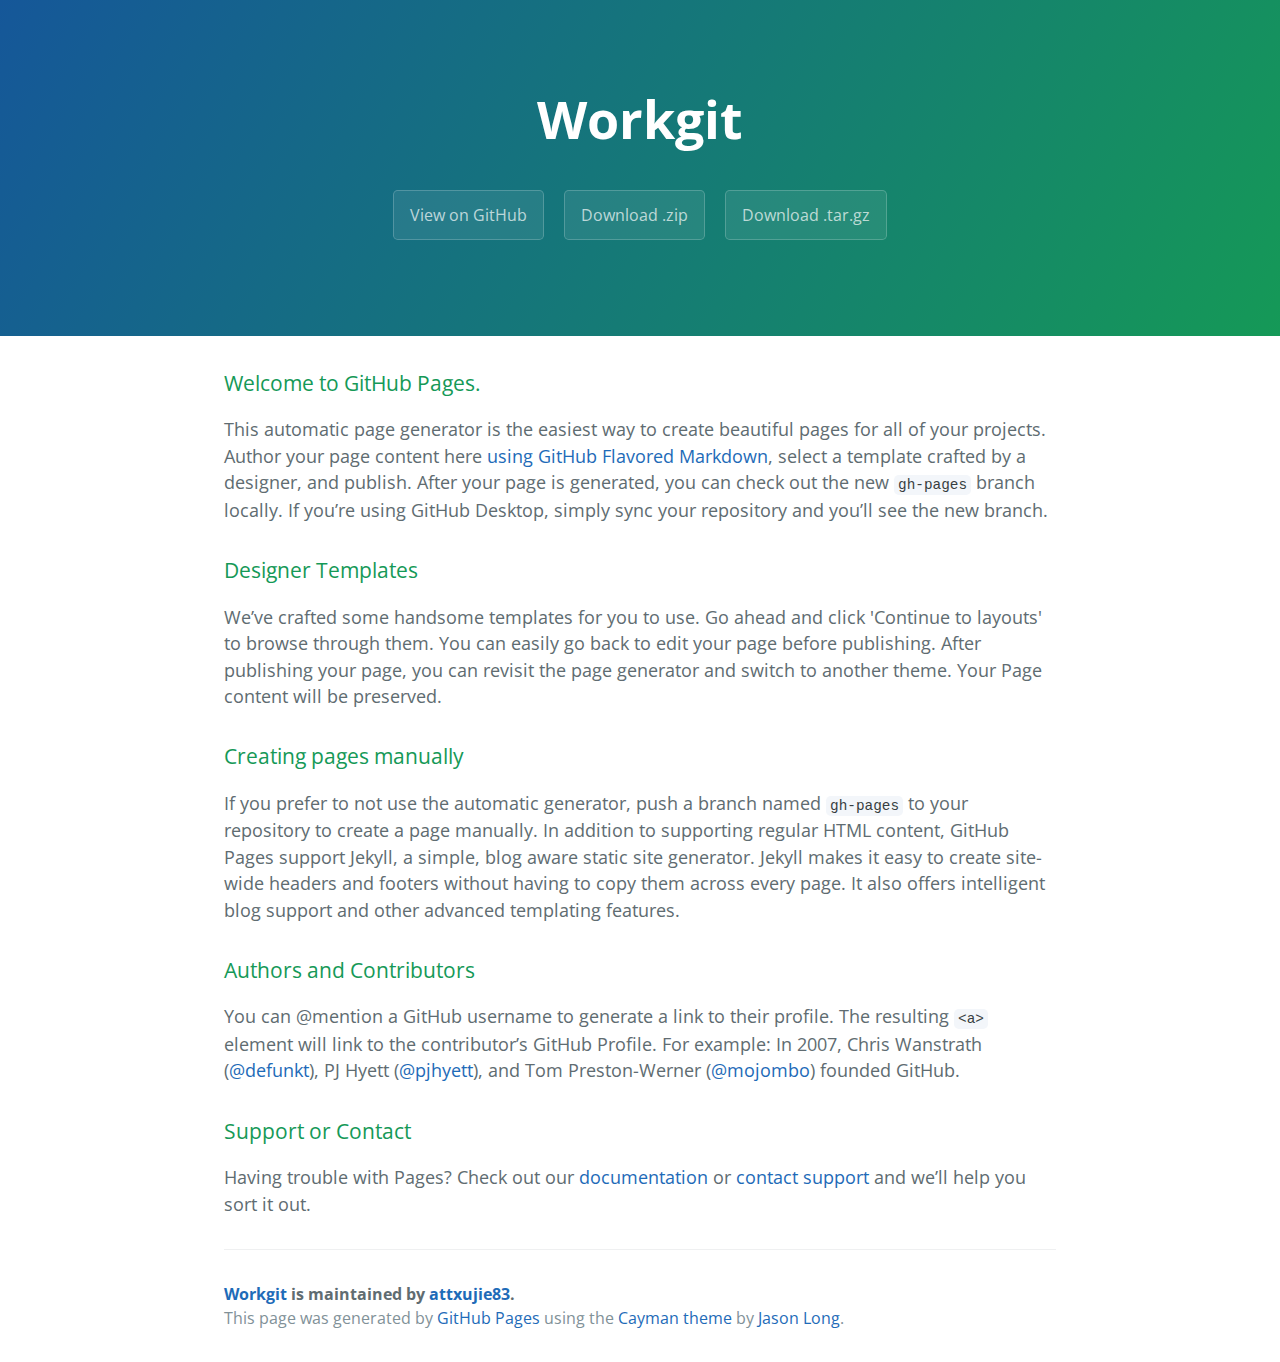
<file: index.html>
<!DOCTYPE html>
<html lang="en-us">
  <head>
    <meta charset="UTF-8">
    <title>Workgit by attxujie83</title>
    <meta name="viewport" content="width=device-width, initial-scale=1">
    <link rel="stylesheet" type="text/css" href="stylesheets/normalize.css" media="screen">
    <link href='https://fonts.googleapis.com/css?family=Open+Sans:400,700' rel='stylesheet' type='text/css'>
    <link rel="stylesheet" type="text/css" href="stylesheets/stylesheet.css" media="screen">
    <link rel="stylesheet" type="text/css" href="stylesheets/github-light.css" media="screen">
  </head>
  <body>
    <section class="page-header">
      <h1 class="project-name">Workgit</h1>
      <h2 class="project-tagline"></h2>
      <a href="https://github.com/attxujie83/workGit" class="btn">View on GitHub</a>
      <a href="https://github.com/attxujie83/workGit/zipball/master" class="btn">Download .zip</a>
      <a href="https://github.com/attxujie83/workGit/tarball/master" class="btn">Download .tar.gz</a>
    </section>

    <section class="main-content">
      <h3>
<a id="welcome-to-github-pages" class="anchor" href="#welcome-to-github-pages" aria-hidden="true"><span aria-hidden="true" class="octicon octicon-link"></span></a>Welcome to GitHub Pages.</h3>

<p>This automatic page generator is the easiest way to create beautiful pages for all of your projects. Author your page content here <a href="https://guides.github.com/features/mastering-markdown/">using GitHub Flavored Markdown</a>, select a template crafted by a designer, and publish. After your page is generated, you can check out the new <code>gh-pages</code> branch locally. If you’re using GitHub Desktop, simply sync your repository and you’ll see the new branch.</p>

<h3>
<a id="designer-templates" class="anchor" href="#designer-templates" aria-hidden="true"><span aria-hidden="true" class="octicon octicon-link"></span></a>Designer Templates</h3>

<p>We’ve crafted some handsome templates for you to use. Go ahead and click 'Continue to layouts' to browse through them. You can easily go back to edit your page before publishing. After publishing your page, you can revisit the page generator and switch to another theme. Your Page content will be preserved.</p>

<h3>
<a id="creating-pages-manually" class="anchor" href="#creating-pages-manually" aria-hidden="true"><span aria-hidden="true" class="octicon octicon-link"></span></a>Creating pages manually</h3>

<p>If you prefer to not use the automatic generator, push a branch named <code>gh-pages</code> to your repository to create a page manually. In addition to supporting regular HTML content, GitHub Pages support Jekyll, a simple, blog aware static site generator. Jekyll makes it easy to create site-wide headers and footers without having to copy them across every page. It also offers intelligent blog support and other advanced templating features.</p>

<h3>
<a id="authors-and-contributors" class="anchor" href="#authors-and-contributors" aria-hidden="true"><span aria-hidden="true" class="octicon octicon-link"></span></a>Authors and Contributors</h3>

<p>You can @mention a GitHub username to generate a link to their profile. The resulting <code>&lt;a&gt;</code> element will link to the contributor’s GitHub Profile. For example: In 2007, Chris Wanstrath (<a href="https://github.com/defunkt" class="user-mention">@defunkt</a>), PJ Hyett (<a href="https://github.com/pjhyett" class="user-mention">@pjhyett</a>), and Tom Preston-Werner (<a href="https://github.com/mojombo" class="user-mention">@mojombo</a>) founded GitHub.</p>

<h3>
<a id="support-or-contact" class="anchor" href="#support-or-contact" aria-hidden="true"><span aria-hidden="true" class="octicon octicon-link"></span></a>Support or Contact</h3>

<p>Having trouble with Pages? Check out our <a href="https://help.github.com/pages">documentation</a> or <a href="https://github.com/contact">contact support</a> and we’ll help you sort it out.</p>

      <footer class="site-footer">
        <span class="site-footer-owner"><a href="https://github.com/attxujie83/workGit">Workgit</a> is maintained by <a href="https://github.com/attxujie83">attxujie83</a>.</span>

        <span class="site-footer-credits">This page was generated by <a href="https://pages.github.com">GitHub Pages</a> using the <a href="https://github.com/jasonlong/cayman-theme">Cayman theme</a> by <a href="https://twitter.com/jasonlong">Jason Long</a>.</span>
      </footer>

    </section>

  
  </body>
</html>
</file>
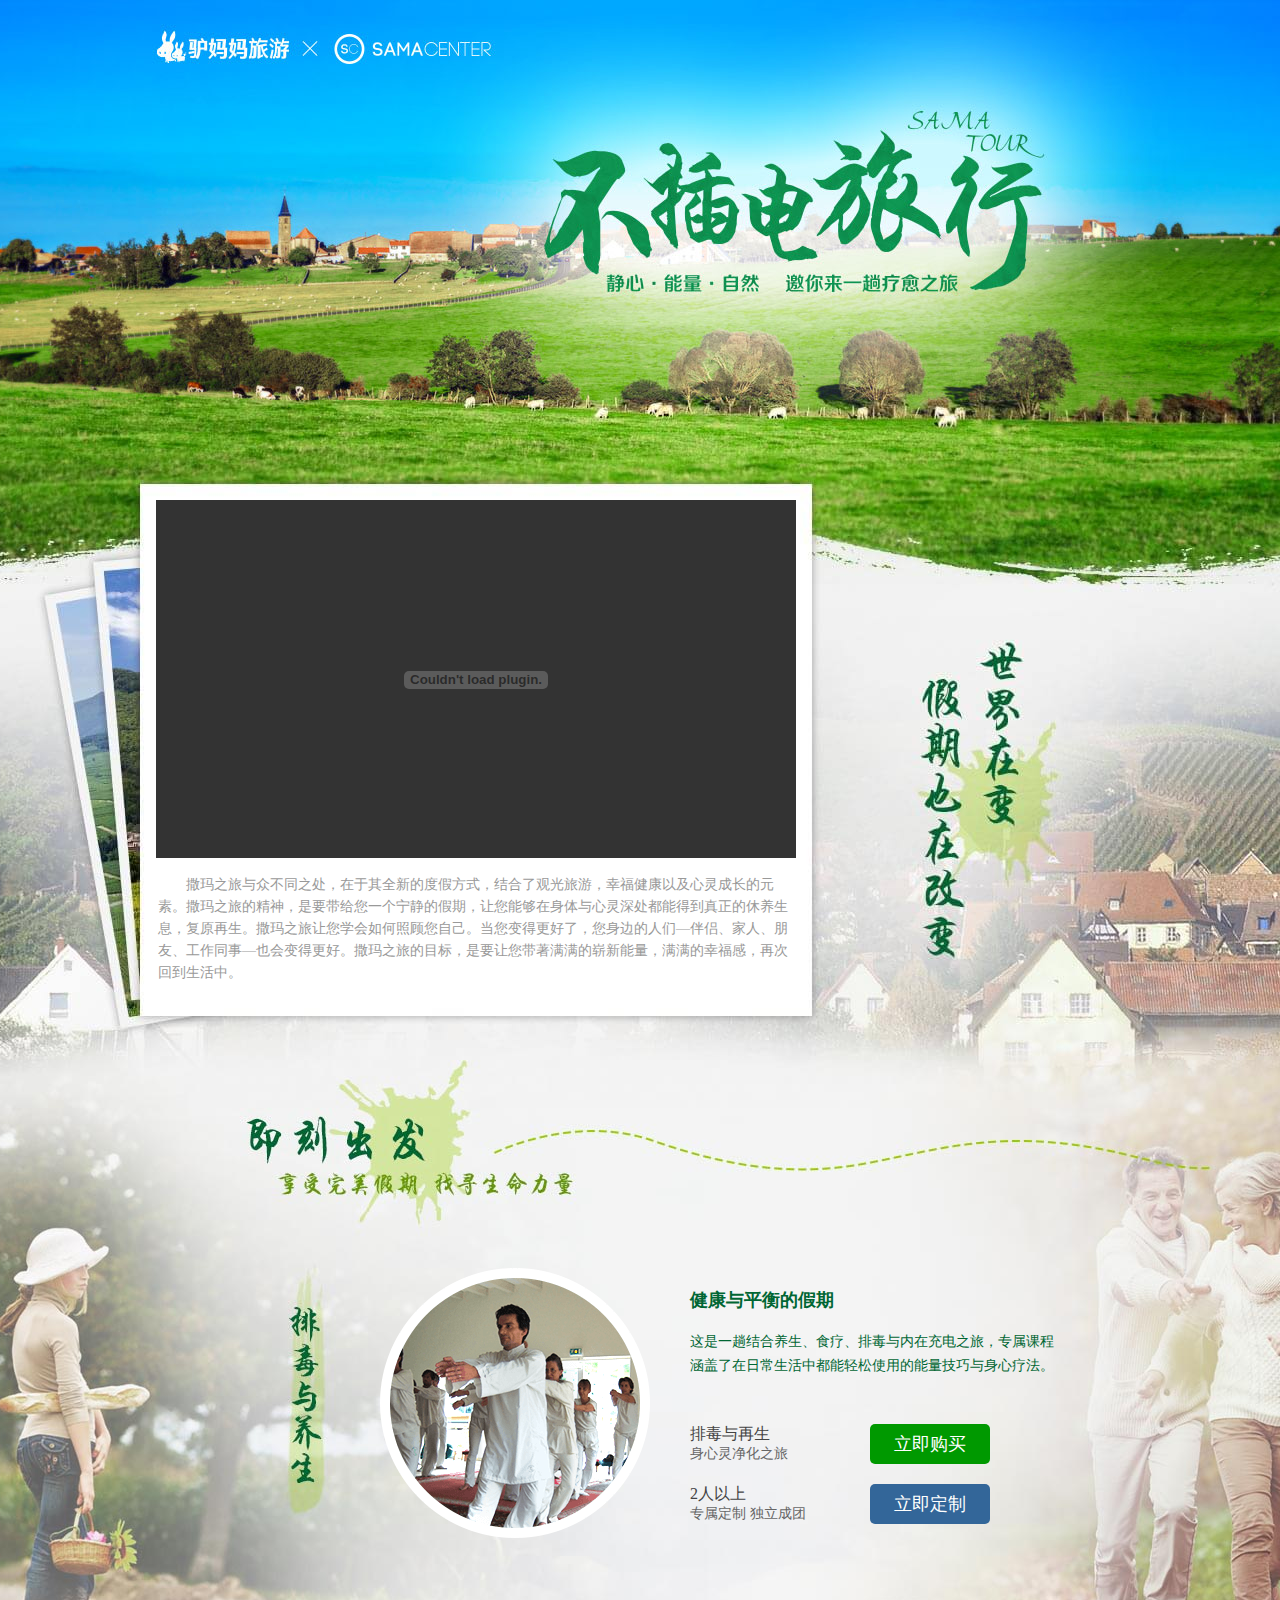
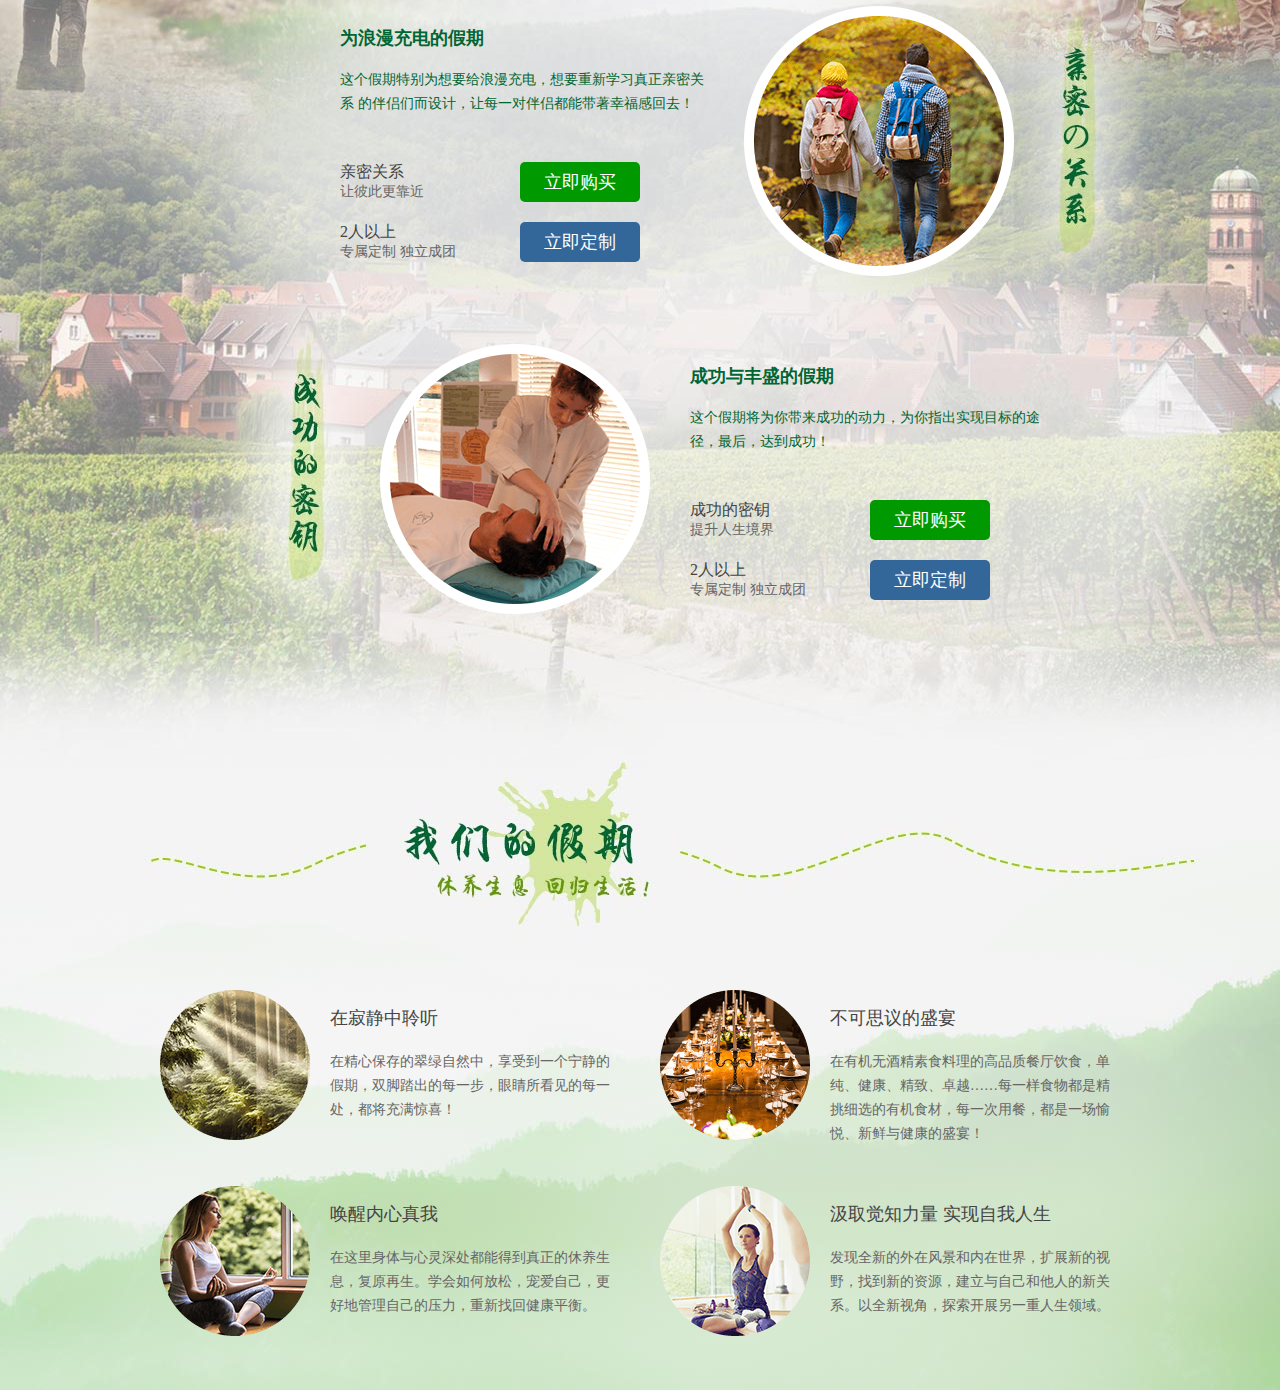
<file: Oct2016II/index.html>
<!DOCTYPE html>
<html>
<head>
    <meta charset="utf-8"/>
    <title>SAMATOUR，不插电旅行！_定制之旅,法国,静心,能量,自然,疗愈之旅,养生,健康,充电,成功,定制游,定制行程_公司旅游-驴妈妈旅游网</title>
    <meta name="keywords" content="疗愈之旅,疗愈课程,自然能量,排毒养生,假期充电,身心净化,定制路线,行程轻松,定制"/>
    <meta name="description" content="SAMATOUR，不插电旅行！疗愈之旅，享受全新的度假方式，结合观光旅游，幸福健康以及心灵成长的元素。带给您一个宁静的假期，让您能够在身体与心灵深处都能得到真正的休养生息，让您带著满满的崭新能量，满满的幸福感，回归到生活中。【驴妈妈商旅，驴妈妈定制游，驴妈妈旅游网】"/>
<link rel="stylesheet" href="css/index.css">
    <link rel="stylesheet" href="http://s2.lvjs.com.cn/styles/zt/000global/styles/zt_global.css">
    <base target="_blank"/>

</head>
<body>
    <!--专题公共头部START-->
    <script src="http://s3.lvjs.com.cn/styles/zt/000global/js/ztTopMenu.js" type="text/javascript"></script>
    <!--专题公共头部END-->
    <!--专题主体START-->
    <div class="wrap">
        <!--头部焦点图START-->
		<div class="banner"> </div>
        <!--头部焦点图END-->
        
        <!--简介START-->
        <div class="about">
		<div class="about-content">
        <div class="about-focus">
        <div class="videoBF">
        	<embed type="application/x-shockwave-flash" allowscriptaccess="always" allowfullscreen="true" wmode="transparent" quality="Best" height="361" width="640" src="http://video.weibo.com/player/1034:24c93119fafb596bedd2690bede67a07/v.swf"></div>
            <p> 撒玛之旅与众不同之处，在于其全新的度假方式，结合了观光旅游，幸福健康以及心灵成长的元素。撒玛之旅的精神，是要带给您一个宁静的假期，让您能够在身体与心灵深处都能得到真正的休养生息，复原再生。撒玛之旅让您学会如何照顾您自己。当您变得更好了，您身边的人们—伴侣、家人、朋友、工作同事—也会变得更好。撒玛之旅的目标，是要让您带著满满的崭新能量，满满的幸福感，再次回到生活中。</p>
        </div>
        </div>
        </div>
        <!--简介END-->
        
        <!--产品START-->
		<div class="prd">
		<div class="prd-content">
        <div class="title"><h2>即刻出发 - 享受完美假期 找寻生命力量</h2></div>
		<div class="prd-cell" style="margin-top:68px;">
        <div class="prdPic">
            <img src="images/prd01.png">
        </div>
        <div class="prdDetl"><h4>健康与平衡的假期</h4><p>这是一趟结合养生、食疗、排毒与内在充电之旅，专属课程
涵盖了在日常生活中都能轻松使用的能量技巧与身心疗法。</p>
        <div class="prd-book prd-buy"><p>排毒与再生<span>身心灵净化之旅</span></p><a class="book-btn" href="http://dujia.lvmama.com/customized/942531/">立即购买</a></div>
        <div class="prd-book prd-cus"><p>2人以上<span>专属定制 独立成团</span></p><a class="book-btn" href="http://www.lvmama.com/customized/1143/">立即定制</a></div>
        </div>
        </div>
        
        <div class="prd-cell" style="margin-top:68px;">
        
        <div class="prdDetl"><h4>为浪漫充电的假期</h4><p>这个假期特别为想要给浪漫充电，想要重新学习真正亲密关系
的伴侣们而设计，让每一对伴侣都能带著幸福感回去！</p>
        <div class="prd-book prd-buy"><p>亲密关系<span>让彼此更靠近</span></p><a class="book-btn" href="http://dujia.lvmama.com/customized/947174/">立即购买</a></div>
        <div class="prd-book prd-cus"><p>2人以上<span>专属定制 独立成团</span></p><a class="book-btn" href="http://www.lvmama.com/customized/1142/">立即定制</a></div>
        </div>
        <div class="prdPic">
            <img src="images/prd02.png">
        </div>
        </div>
        
        <div class="prd-cell" style="margin-top:68px;">
        <div class="prdPic">
            <img src="images/prd03.png">
        </div>
        <div class="prdDetl"><h4>成功与丰盛的假期</h4><p>这个假期将为你带来成功的动力，为你指出实现目标的途径，最后，达到成功！</p>
        <div class="prd-book prd-buy"><p>成功的密钥<span>提升人生境界</span></p><a class="book-btn" href="http://dujia.lvmama.com/customized/953490/">立即购买</a></div>
        <div class="prd-book prd-cus"><p>2人以上<span>专属定制 独立成团</span></p><a class="book-btn" href="http://www.lvmama.com/customized/1141/">立即定制</a></div>
        </div>
        </div>
        
        </div>
        </div>
        <!--产品END-->
        <!--更多START-->
        <div class="prdMore">
		<div class="prd-content">
        <div class="title"><h2>我们的假期 - 休养生息 回归生活！</h2></div>
        <ul class="prdMore-list">
        	    <li><i class="list01"></i><p>在寂静中聆听<span>在精心保存的翠绿自然中，享受到一个宁静的假期，双脚踏出的每一步，眼睛所看见的每一处，都将充满惊喜！</span></p></li>
        	    <li><i class="list02"></i><p>不可思议的盛宴<span>在有机无酒精素食料理的高品质餐厅饮食，单纯、健康、精致、卓越……每一样食物都是精挑细选的有机食材，每一次用餐，都是一场愉悦、新鲜与健康的盛宴！</span></p></li>
        	    <li><i class="list03"></i><p>唤醒内心真我<span>在这里身体与心灵深处都能得到真正的休养生息，复原再生。学会如何放松，宠爱自己，更好地管理自己的压力，重新找回健康平衡。</span></p></li>
        	    <li><i class="list04"></i><p>汲取觉知力量 实现自我人生<span>发现全新的外在风景和内在世界，扩展新的视野，找到新的资源，建立与自己和他人的新关系。以全新视角，探索开展另一重人生领域。</span></p></li>
            </ul>
        
        
                </div>
        </div>
        <!--更多END-->
        <!--TA们说START-->
<!--<div class="theySay">
		<div class="theySay-content">
        <div class="title"><h2>TA们的感受</h2></div>
        <ul class="theySay-list">
        <a href="http://www.lvmama.com/customized/681/">
        	    <li>
                <div class="prdPic"><img src="images/youji01.jpg"></div>
                <div class="prd-info">
                <h4>【我要去DisneyHalloweenTime】梦</h4><i class="icon_user"></i><p class="info">missrein | 2016-11-10发布 | 10月出游 | 29张照片</p><p class="trip">游记简述：<span>你是否和我一样，生活在车水马龙的都是之中，已经习惯了被生活牵着走，习惯了赶公交地铁，习惯了上班打卡习惯了加班，习惯了早晨吃着路边摊上的豆浆喝油条。我们似乎忘记了生活原来的模样---记得年少轻狂时对着讲台呐喊自己的梦想吗，记得夜深人静为了考的期末高分的临阵磨枪吗，记得上小学时候那条走了6年的乡村小路吗。</span></p></div>
				</li></a>
         <a href="http://www.lvmama.com/customized/681/">
                <li>
                <div class="prdPic"><img src="images/youji02.jpg"></div>
                <div class="prd-info">
                <h4>【我是达人】双十一打响！为了阻止媳妇剁手，我只能带</h4><i class="icon_user"></i><p class="info">missrein | 2016-11-10发布 | 10月出游 | 29张照片</p><p class="trip">游记简述：<span>你是否和我一样，生活在车水马龙的都是之中，已经习惯了被生活牵着走，习惯了赶公交地铁，习惯了上班打卡习惯了加班，习惯了早晨吃着路边摊上的豆浆喝油条。我们似乎忘记了生活原来的模样---记得年少轻狂时对着讲台呐喊自己的梦想吗，记得夜深人静为了考的期末高分的临阵磨枪吗，记得上小学时候那条走了6年的乡村小路吗。</span></p></div>
				</li></a>
            </ul>
        
		  
        
        
              
        </div>
        </div>-->        
        

        <!--TA们说END-->


</div>
    <!--专题主体END-->
    
    

<!--专题脚本START-->
<script src="http://s1.lvjs.com.cn/styles/zt/000global/js/ztFooter.js" type="text/javascript"></script>
<script type="text/javascript" src="http://s3.lvjs.com.cn/js/common/losc.js"></script>
<script src="http://s2.lvjs.com.cn/styles/zt/000global/js/eventCM.js" type="text/javascript"></script>
<script src="http://s2.lvjs.com.cn/js/jquery-1.7.js"></script>
<!--专题脚本END-->
</body>
</html>
</file>
<file: stylesheets/stylesheet.css>
* {
  box-sizing: border-box; }

body {
  padding: 0;
  margin: 0;
  font-family: "Open Sans", "Helvetica Neue", Helvetica, Arial, sans-serif;
  font-size: 16px;
  line-height: 1.5;
  color: #606c71; }

a {
  color: #1e6bb8;
  text-decoration: none; }
  a:hover {
    text-decoration: underline; }

.btn {
  display: inline-block;
  margin-bottom: 1rem;
  color: rgba(255, 255, 255, 0.7);
  background-color: rgba(255, 255, 255, 0.08);
  border-color: rgba(255, 255, 255, 0.2);
  border-style: solid;
  border-width: 1px;
  border-radius: 0.3rem;
  transition: color 0.2s, background-color 0.2s, border-color 0.2s; }
  .btn + .btn {
    margin-left: 1rem; }

.btn:hover {
  color: rgba(255, 255, 255, 0.8);
  text-decoration: none;
  background-color: rgba(255, 255, 255, 0.2);
  border-color: rgba(255, 255, 255, 0.3); }

@media screen and (min-width: 64em) {
  .btn {
    padding: 0.75rem 1rem; } }

@media screen and (min-width: 42em) and (max-width: 64em) {
  .btn {
    padding: 0.6rem 0.9rem;
    font-size: 0.9rem; } }

@media screen and (max-width: 42em) {
  .btn {
    display: block;
    width: 100%;
    padding: 0.75rem;
    font-size: 0.9rem; }
    .btn + .btn {
      margin-top: 1rem;
      margin-left: 0; } }

.page-header {
  color: #fff;
  text-align: center;
  background-color: #159957;
  background-image: linear-gradient(120deg, #155799, #159957); }

@media screen and (min-width: 64em) {
  .page-header {
    padding: 5rem 6rem; } }

@media screen and (min-width: 42em) and (max-width: 64em) {
  .page-header {
    padding: 3rem 4rem; } }

@media screen and (max-width: 42em) {
  .page-header {
    padding: 2rem 1rem; } }

.project-name {
  margin-top: 0;
  margin-bottom: 0.1rem; }

@media screen and (min-width: 64em) {
  .project-name {
    font-size: 3.25rem; } }

@media screen and (min-width: 42em) and (max-width: 64em) {
  .project-name {
    font-size: 2.25rem; } }

@media screen and (max-width: 42em) {
  .project-name {
    font-size: 1.75rem; } }

.project-tagline {
  margin-bottom: 2rem;
  font-weight: normal;
  opacity: 0.7; }

@media screen and (min-width: 64em) {
  .project-tagline {
    font-size: 1.25rem; } }

@media screen and (min-width: 42em) and (max-width: 64em) {
  .project-tagline {
    font-size: 1.15rem; } }

@media screen and (max-width: 42em) {
  .project-tagline {
    font-size: 1rem; } }

.main-content :first-child {
  margin-top: 0; }
.main-content img {
  max-width: 100%; }
.main-content h1, .main-content h2, .main-content h3, .main-content h4, .main-content h5, .main-content h6 {
  margin-top: 2rem;
  margin-bottom: 1rem;
  font-weight: normal;
  color: #159957; }
.main-content p {
  margin-bottom: 1em; }
.main-content code {
  padding: 2px 4px;
  font-family: Consolas, "Liberation Mono", Menlo, Courier, monospace;
  font-size: 0.9rem;
  color: #383e41;
  background-color: #f3f6fa;
  border-radius: 0.3rem; }
.main-content pre {
  padding: 0.8rem;
  margin-top: 0;
  margin-bottom: 1rem;
  font: 1rem Consolas, "Liberation Mono", Menlo, Courier, monospace;
  color: #567482;
  word-wrap: normal;
  background-color: #f3f6fa;
  border: solid 1px #dce6f0;
  border-radius: 0.3rem; }
  .main-content pre > code {
    padding: 0;
    margin: 0;
    font-size: 0.9rem;
    color: #567482;
    word-break: normal;
    white-space: pre;
    background: transparent;
    border: 0; }
.main-content .highlight {
  margin-bottom: 1rem; }
  .main-content .highlight pre {
    margin-bottom: 0;
    word-break: normal; }
.main-content .highlight pre, .main-content pre {
  padding: 0.8rem;
  overflow: auto;
  font-size: 0.9rem;
  line-height: 1.45;
  border-radius: 0.3rem; }
.main-content pre code, .main-content pre tt {
  display: inline;
  max-width: initial;
  padding: 0;
  margin: 0;
  overflow: initial;
  line-height: inherit;
  word-wrap: normal;
  background-color: transparent;
  border: 0; }
  .main-content pre code:before, .main-content pre code:after, .main-content pre tt:before, .main-content pre tt:after {
    content: normal; }
.main-content ul, .main-content ol {
  margin-top: 0; }
.main-content blockquote {
  padding: 0 1rem;
  margin-left: 0;
  color: #819198;
  border-left: 0.3rem solid #dce6f0; }
  .main-content blockquote > :first-child {
    margin-top: 0; }
  .main-content blockquote > :last-child {
    margin-bottom: 0; }
.main-content table {
  display: block;
  width: 100%;
  overflow: auto;
  word-break: normal;
  word-break: keep-all; }
  .main-content table th {
    font-weight: bold; }
  .main-content table th, .main-content table td {
    padding: 0.5rem 1rem;
    border: 1px solid #e9ebec; }
.main-content dl {
  padding: 0; }
  .main-content dl dt {
    padding: 0;
    margin-top: 1rem;
    font-size: 1rem;
    font-weight: bold; }
  .main-content dl dd {
    padding: 0;
    margin-bottom: 1rem; }
.main-content hr {
  height: 2px;
  padding: 0;
  margin: 1rem 0;
  background-color: #eff0f1;
  border: 0; }

@media screen and (min-width: 64em) {
  .main-content {
    max-width: 64rem;
    padding: 2rem 6rem;
    margin: 0 auto;
    font-size: 1.1rem; } }

@media screen and (min-width: 42em) and (max-width: 64em) {
  .main-content {
    padding: 2rem 4rem;
    font-size: 1.1rem; } }

@media screen and (max-width: 42em) {
  .main-content {
    padding: 2rem 1rem;
    font-size: 1rem; } }

.site-footer {
  padding-top: 2rem;
  margin-top: 2rem;
  border-top: solid 1px #eff0f1; }

.site-footer-owner {
  display: block;
  font-weight: bold; }

.site-footer-credits {
  color: #819198; }

@media screen and (min-width: 64em) {
  .site-footer {
    font-size: 1rem; } }

@media screen and (min-width: 42em) and (max-width: 64em) {
  .site-footer {
    font-size: 1rem; } }

@media screen and (max-width: 42em) {
  .site-footer {
    font-size: 0.9rem; } }
</file>
<file: stylesheets/github-light.css>
/*
The MIT License (MIT)

Copyright (c) 2016 GitHub, Inc.

Permission is hereby granted, free of charge, to any person obtaining a copy
of this software and associated documentation files (the "Software"), to deal
in the Software without restriction, including without limitation the rights
to use, copy, modify, merge, publish, distribute, sublicense, and/or sell
copies of the Software, and to permit persons to whom the Software is
furnished to do so, subject to the following conditions:

The above copyright notice and this permission notice shall be included in all
copies or substantial portions of the Software.

THE SOFTWARE IS PROVIDED "AS IS", WITHOUT WARRANTY OF ANY KIND, EXPRESS OR
IMPLIED, INCLUDING BUT NOT LIMITED TO THE WARRANTIES OF MERCHANTABILITY,
FITNESS FOR A PARTICULAR PURPOSE AND NONINFRINGEMENT. IN NO EVENT SHALL THE
AUTHORS OR COPYRIGHT HOLDERS BE LIABLE FOR ANY CLAIM, DAMAGES OR OTHER
LIABILITY, WHETHER IN AN ACTION OF CONTRACT, TORT OR OTHERWISE, ARISING FROM,
OUT OF OR IN CONNECTION WITH THE SOFTWARE OR THE USE OR OTHER DEALINGS IN THE
SOFTWARE.

*/

.pl-c /* comment */ {
  color: #969896;
}

.pl-c1 /* constant, variable.other.constant, support, meta.property-name, support.constant, support.variable, meta.module-reference, markup.raw, meta.diff.header */,
.pl-s .pl-v /* string variable */ {
  color: #0086b3;
}

.pl-e /* entity */,
.pl-en /* entity.name */ {
  color: #795da3;
}

.pl-smi /* variable.parameter.function, storage.modifier.package, storage.modifier.import, storage.type.java, variable.other */,
.pl-s .pl-s1 /* string source */ {
  color: #333;
}

.pl-ent /* entity.name.tag */ {
  color: #63a35c;
}

.pl-k /* keyword, storage, storage.type */ {
  color: #a71d5d;
}

.pl-s /* string */,
.pl-pds /* punctuation.definition.string, string.regexp.character-class */,
.pl-s .pl-pse .pl-s1 /* string punctuation.section.embedded source */,
.pl-sr /* string.regexp */,
.pl-sr .pl-cce /* string.regexp constant.character.escape */,
.pl-sr .pl-sre /* string.regexp source.ruby.embedded */,
.pl-sr .pl-sra /* string.regexp string.regexp.arbitrary-repitition */ {
  color: #183691;
}

.pl-v /* variable */ {
  color: #ed6a43;
}

.pl-id /* invalid.deprecated */ {
  color: #b52a1d;
}

.pl-ii /* invalid.illegal */ {
  color: #f8f8f8;
  background-color: #b52a1d;
}

.pl-sr .pl-cce /* string.regexp constant.character.escape */ {
  font-weight: bold;
  color: #63a35c;
}

.pl-ml /* markup.list */ {
  color: #693a17;
}

.pl-mh /* markup.heading */,
.pl-mh .pl-en /* markup.heading entity.name */,
.pl-ms /* meta.separator */ {
  font-weight: bold;
  color: #1d3e81;
}

.pl-mq /* markup.quote */ {
  color: #008080;
}

.pl-mi /* markup.italic */ {
  font-style: italic;
  color: #333;
}

.pl-mb /* markup.bold */ {
  font-weight: bold;
  color: #333;
}

.pl-md /* markup.deleted, meta.diff.header.from-file */ {
  color: #bd2c00;
  background-color: #ffecec;
}

.pl-mi1 /* markup.inserted, meta.diff.header.to-file */ {
  color: #55a532;
  background-color: #eaffea;
}

.pl-mdr /* meta.diff.range */ {
  font-weight: bold;
  color: #795da3;
}

.pl-mo /* meta.output */ {
  color: #1d3e81;
}
</file>
<file: Oct2016II/css/index.css>
@charset "utf-8";

/* CSS RESET */
body, div, dl, dt, dd, ul, ol, li, h1, h2, h3, h4, h5, h6, pre, code, form, fieldset, legend, input, select, textarea, p, blockquote, th, td, hr, button, figure, menu{margin: 0; padding: 0;}
body{font: 12px/22px Tahoma, Arial, \5b8b\4f53, sans-serif;}
body{min-width: 1096px;}
h1, h2, h3, h4, h5, h6{font-size: 100%;}
table{border-collapse: collapse; border-spacing: 0;}
ol, ul{list-style: none;}
a img{border: none; vertical-align: top;}
input, button{font-family: Tahoma, Verdana, Geneva, sans-serif}
a{text-decoration: none;}
a:hover{text-decoration: none;}
i{font-style: normal;}
.clearfix:after{content: "."; display: block; height: 0; clear: both; visibility: hidden;}
/*OTHER*/
.wrap{ overflow: hidden; zoom: 1; background-color:#fff;}
.banner { background: url(../images/banner.jpg) no-repeat center 0; height: 400px;position: relative;}

.title { height:140px; }
.title h2 {text-indent:-9999px;}

.about { height:660px; background: url(../images/aboutBg.jpg) no-repeat center 0; }
.prd { height:1300px; background: url(../images/prdBg.jpg) no-repeat center 0; }
.prdMore { height:630px; background: url(../images/prdMoreBg.jpg) no-repeat center 0; }

.about-content,.prd-content, .theySay-content { width: 1000px; margin: 0 auto; font:14px/18px "Microsoft YaHei",微软雅黑; color:#999;}

.about-focus { float:left; position: relative; margin-top: 84px; width: 672px; height: 532px; overflow: hidden; display: block; }
.videoBF { margin: 16px; width: 640px; height: 358px; background: #333; overflow:hidden;}
.about-focus embed { margin-top:-1px;}
.about-focus p {margin: 16px 18px; line-height: 22px; text-indent: 2em;}

.prd-cell { margin-left:200px; width: 800px; height: 270px; overflow: hidden; display: block; }

.prd-cell .prdPic { float:left; margin:0 40px;}
.prd-cell .prdDetl { float:left; width:364px; }
.prd-cell h4 {font-size: 18px; color: #063; line-height: 24px; margin: 20px 0 18px;}
.prd-cell p {font-size: 14px; color: #063; line-height: 24px; margin-bottom: 46px;}
.prd-book { clear:both;}
.prd-book p { float:left; font-size: 16px; color: #444; line-height: 20px; width:180px; margin-bottom: 20px;}
.prd-book p span {font-size: 14px; color: #666; display:block;}
.prd-book .book-btn { float:left; display: block; width: 120px; height: 40px; border-radius: 5px; font-size: 18px; color: #fff; line-height: 40px; text-align: center;}
.prd-buy .book-btn { background: #090;}
.prd-cus .book-btn { background: #369;}
.prd-buy .book-btn:hover{ background: #15a715;}
.prd-cus .book-btn:hover{ background: #4a7fb3;}

.prdMore-list { margin-top:70px;}
.prdMore-list li {float: left; width: 460px; margin:20px;}
.prdMore-list li i { float:left; width: 150px; height: 150px; margin: 0 20px 0 0; display: inline-block;}
.prdMore-list .list01 {background: url(../images/more01.png) no-repeat;}
.prdMore-list .list02 {background: url(../images/more02.png) no-repeat;}
.prdMore-list .list03 {background: url(../images/more03.png) no-repeat;}
.prdMore-list .list04 {background: url(../images/more04.png) no-repeat;}
.prdMore-list p { font-size:18px; line-height:24px; color:#444; margin-top:16px;}
.prdMore-list p span { font-size:14px; line-height:24px; color:#666; margin-top:20px; display:block;}


.theySay .title { background: url(../images/h2Bg.jpg) no-repeat; height:100px; margin-top:40px;}
.theySay li { height:220px; display:block; border:1px solid #fff;  border-bottom:1px solid #eee; margin-bottom:20px; }
.theySay li:hover { border:1px solid #eee; border-bottom:3px solid #393; margin-bottom:18px;}
.theySay .prdPic { float:left; margin:0 20px 20px 0;}
.theySay .prd-info { float:left; width:660px; line-height:24px; }
.theySay .prd-info h4 { font-size:18px; color:#333; margin:12px 0 10px;}
.theySay .prd-info .icon_user { width: 25px; height: 25px; display: inline-block; vertical-align: middle; background: url(http://pic.lvmama.com/img/you/icon_bg.png) 0px -103px no-repeat; }
.theySay .prd-info .info { display: inline-block; color:#999; margin-bottom:20px;}
.theySay .prd-info .trip { color:#999;}
.theySay .prd-info .trip span { color:#666;}



.ztfooter{width: 980px; overflow: hidden; margin: 0 auto; text-align: center; color: #666; line-height: 18px; padding: 25px 0 10px 0;}
</file>
